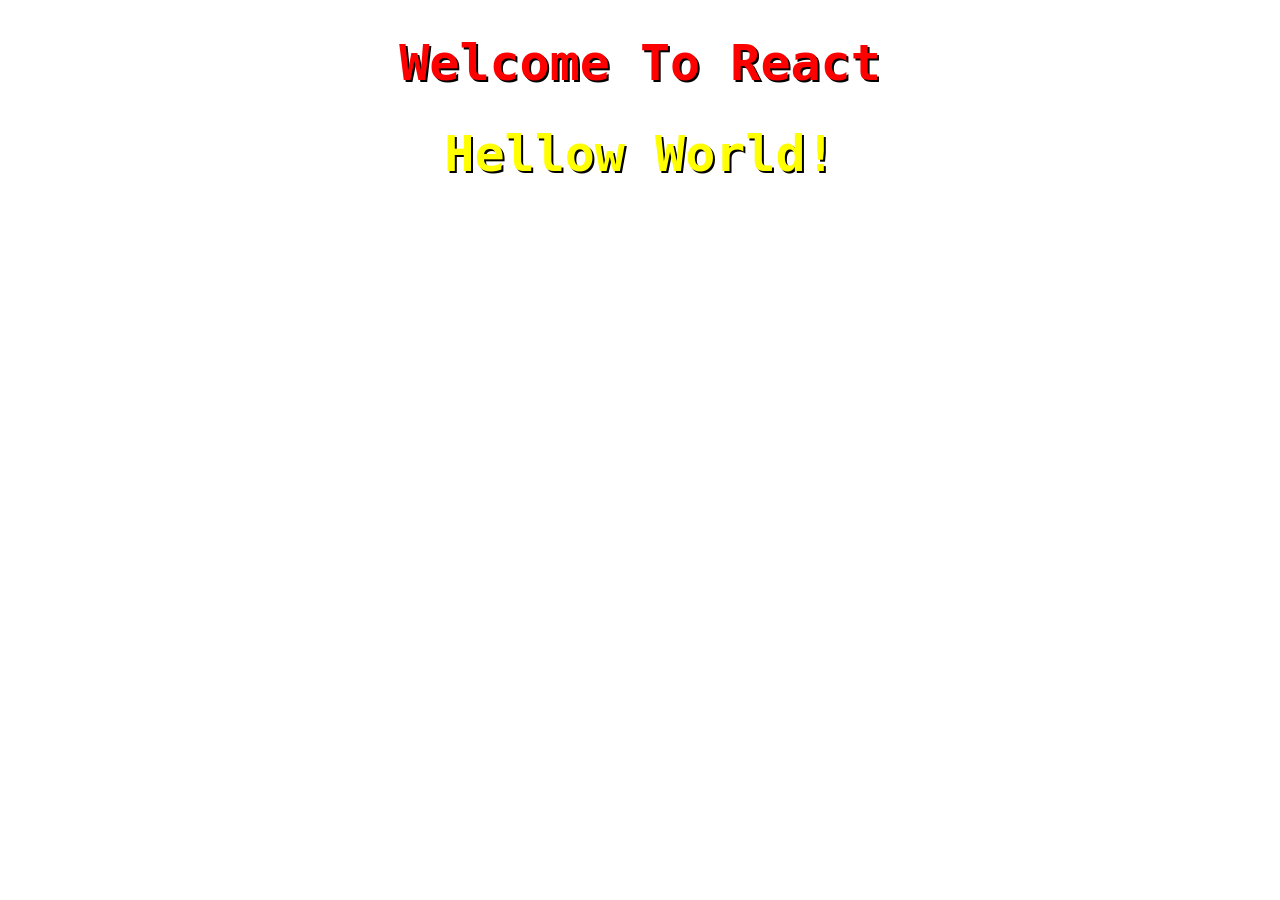
<file: React Work/index.html>
<!DOCTYPE html>
<html lang="en">

<head>
    <meta charset="UTF-8">
    <title>Document</title>
    <script src="react.js"></script>
    <script src="react-dom.js"></script>
    <link rel="stylesheet" href="style.css">
</head>

<body>

    <div id="text">
    </div>
    <div id="text1">
    </div>


</body>
<script src="app.js"></script>

</html>
</file>
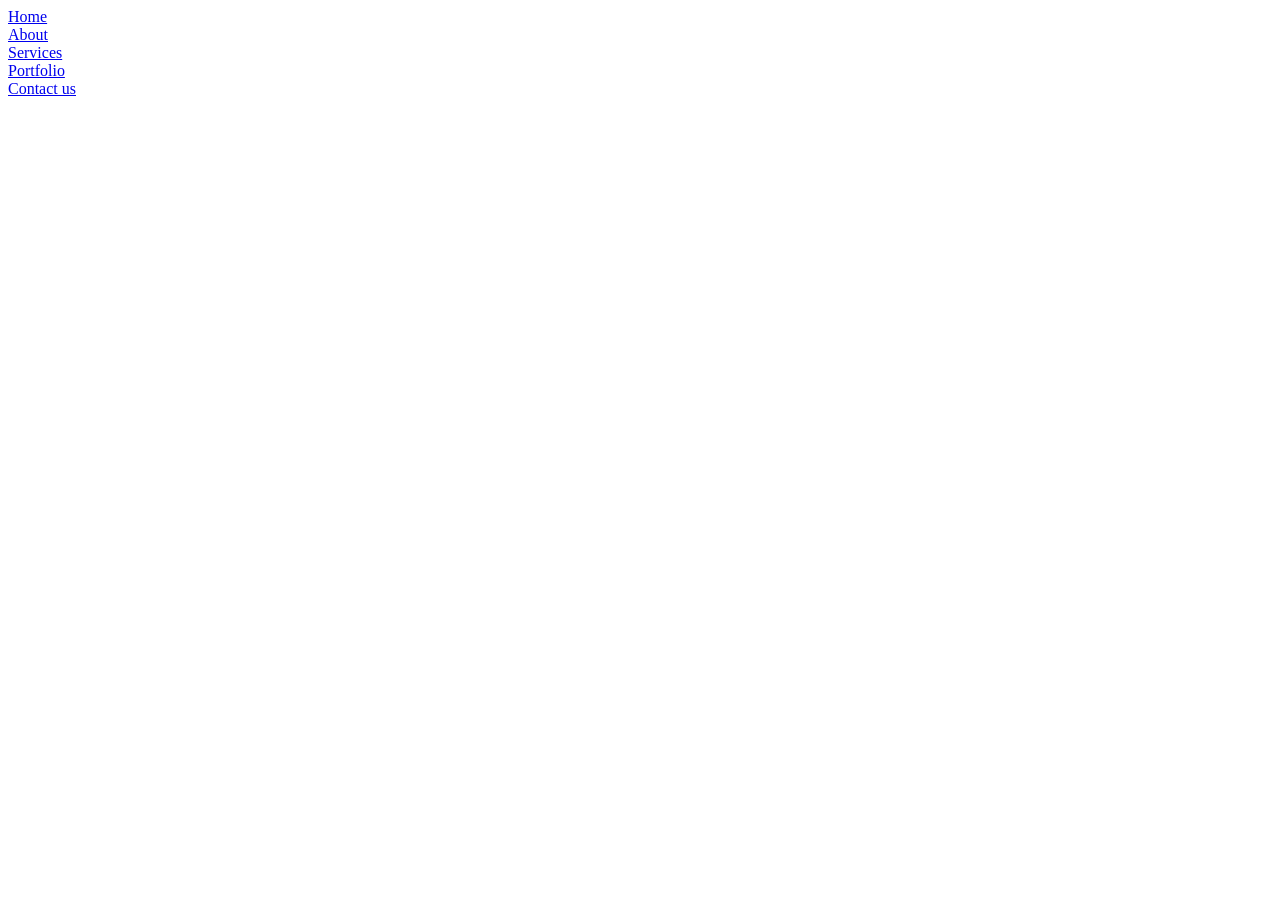
<file: react-master/ch1/menu/index.html>
<!DOCTYPE html>
<html>

  <head>
    <script src="react.js"></script>
    <script src="react-dom.js"></script>
  </head>

  <body>
    <div id="menu"></div>
    <script src="script.js"></script>
  </body>

</html>
</file>
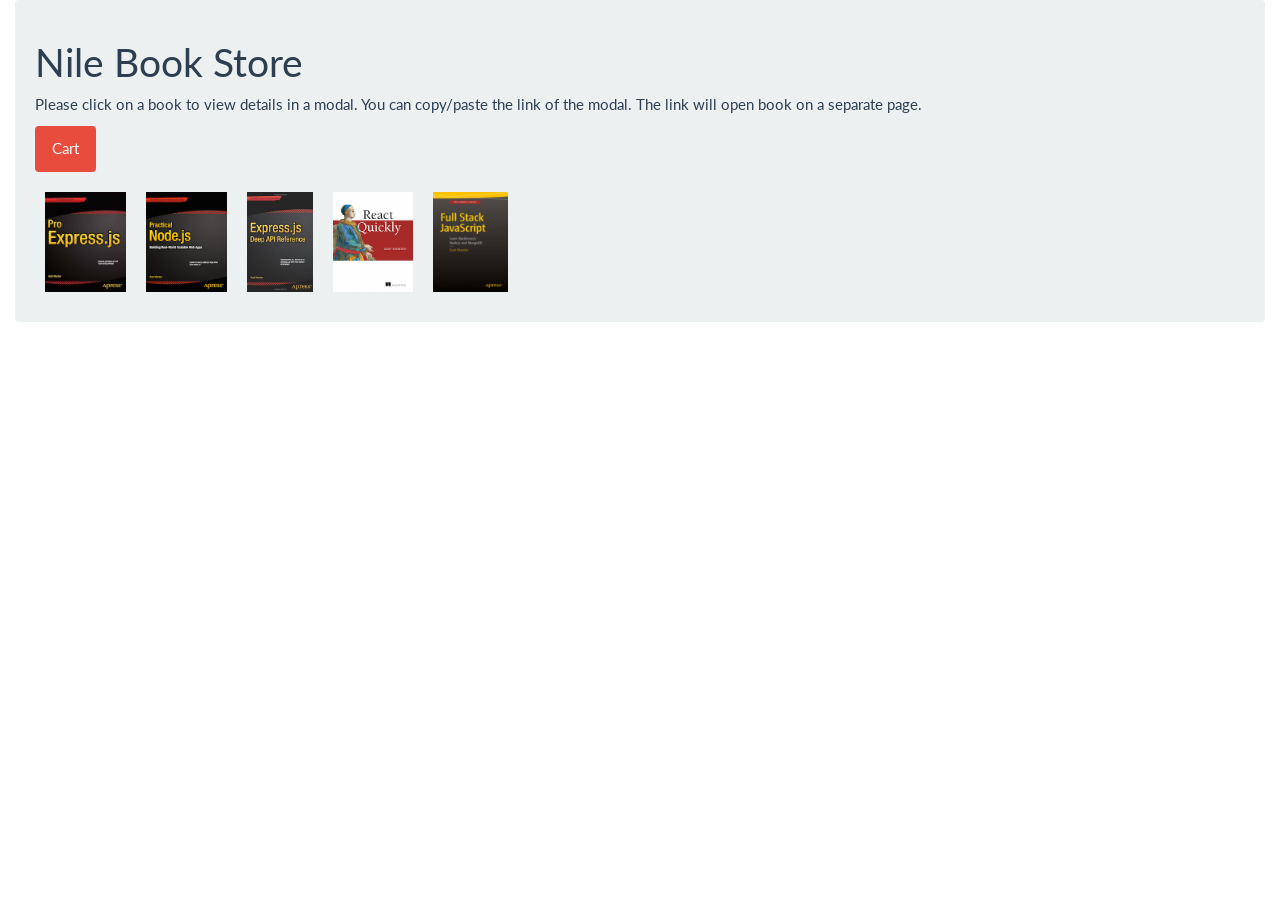
<file: react-master/ch10/nile/index.html>
<!DOCTYPE html>
<html>
  <head>

    <link href="bootstrap.css" type="text/css" rel="stylesheet"/>
  </head>
  <body>
    <div class="container-fluid">
      <div id="content" class=""></div>
    </div>
    <script src="bundle.js"></script>
  </body>
</html>
</file>
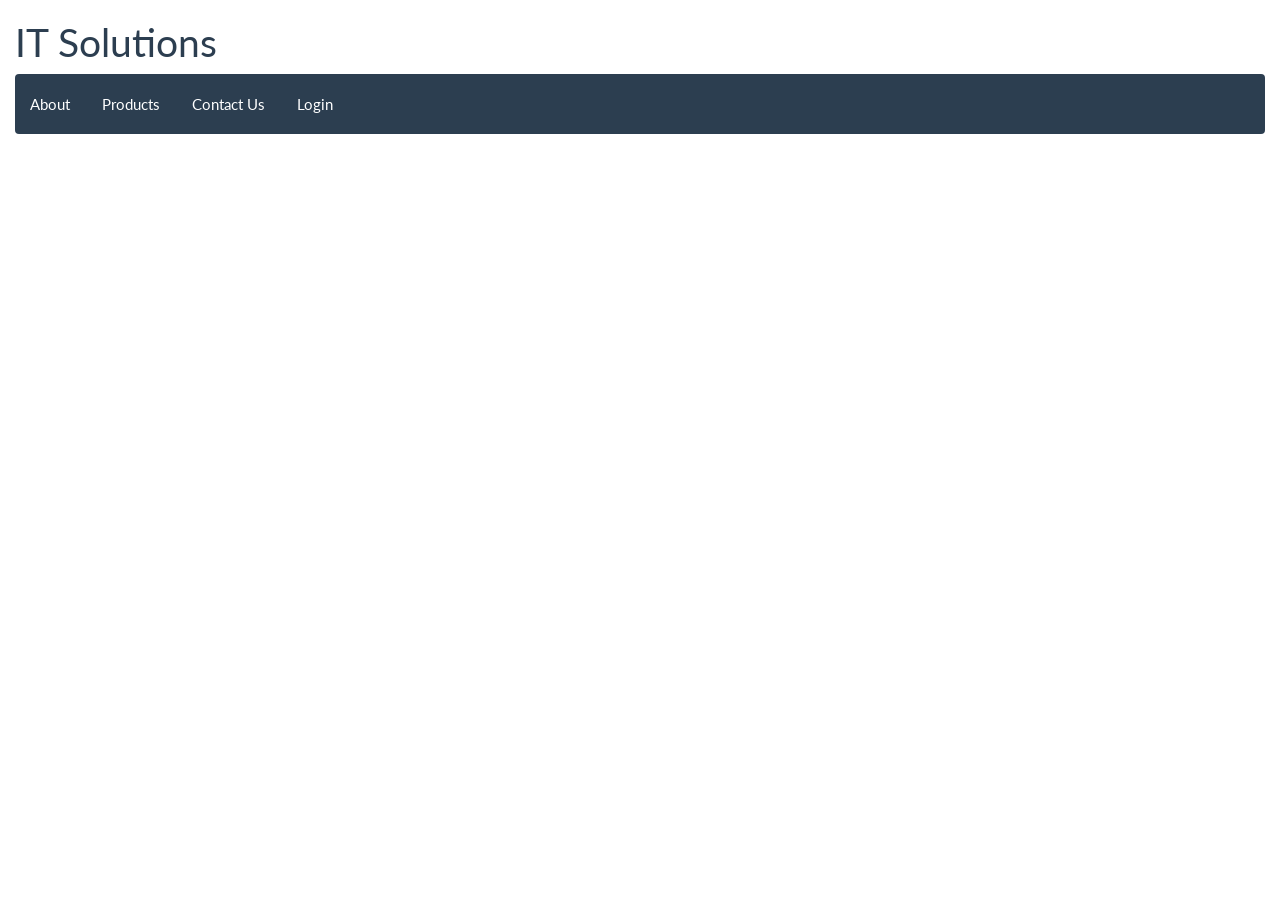
<file: react-master/ch10/router/index.html>
<!DOCTYPE html>
<html>
  <head>
    <script src="react.js"></script>
    <script src="react-dom.js"></script>
    <script src="browser.js"></script>
    <script src="ReactRouter.js"></script>
    <script src="History.js"></script>
    <link href="bootstrap.css" type="text/css" rel="stylesheet"/>
  </head>
  <body>
    <div class="container-fluid ">

      <div id="content" class=""></div>

    </div>

    <script type="text/babel">
      var products = {
        'msdos': 'Microsoft Disk Operating System is an operating system for x86-based personal computers.',
        'win95': 'Windows 95 (codenamed Chicago) is a consumer-oriented operating system developed by Microsoft. Windows 95 merged Microsoft\'s formerly separate MS-DOS and Windows products.',
        'ie5': 'Graphical web browser'
      }
      var Router = window.ReactRouter.Router
      var Route = window.ReactRouter.Route
      var Link = window.ReactRouter.Link
      var IndexLink = window.ReactRouter.IndexLink
      // var history = window.History.createHistory()
      var history = window.History.createHashHistory({
        queryKey: false
      })

      var Login = function(){
        return <div>
          <h3>Login</h3>
          <input type="text" placeholder="email" className="form-control"></input>
          <input type="text" placeholder="password" className="form-control"></input>
          <button className="btn btn-primary">login</button>
        </div>
      }
      var About = function(){
        return <div>Microsoft Corporation is an American multinational technology company headquartered in Redmond, Washington.</div>
      }
      var Products = function(){
        return <div>Products
          <ol>
            <li><Link to="/products/msdos">MS DOS</Link></li>
            <li><Link to="/products/ie5">IE5</Link></li>
            <li><Link to="/products/win95">Windows 95</Link></li>
          </ol>
        </div>
      }
      var Product = function Product (props) {
        return (
          <div>
            <h3>Product ({props.params.id})</h3>
            <p>{products[props.params.id]}</p>
          </div>
        )
      }
      var Contact = function(){
        return <div>
          <h3>Contact Us</h3>
          <input type="text" placeholder="you message" className="form-control"></input>
          <button className="btn btn-primary">send</button>
        </div>
      }
      var App = React.createClass({
        render() {
          return (
            <div>
              <h1>IT Solutions</h1>
              <div className="navbar navbar-default">
                <ul className="nav nav-pills navbar-nav ">
                  <li className={(this.props.history.isActive('/about'))? 'active': ''}><Link to="/about" activeClassName="active">About</Link></li>
                  <li className={(this.props.history.isActive('/products'))? 'active': ''}><Link to="/products" activeClassName="active">Products</Link></li>
                  <li className={(this.props.history.isActive('/contact'))? 'active': ''}><Link to="/contact" activeClassName="active">Contact Us</Link></li>
                  <li><Link to="/login" activeClassName="active">Login</Link></li>
                </ul>
              </div>
              {this.props.children}
            </div>
          )
        }
      })

      ReactDOM.render((
        <Router history={history}>
          <Route path="/" component={App} >
            <Route path="/about" component={About} />
            <Route path="/products" component={Products}/>
            <Route path="/products/:id" component={Product} />
            <Route path="/contact" component={Contact} />
          </Route>
          <Route path="/login" component={Login}/>
        </Router>
      ), document.getElementById('content'))

    </script>

  </body>
</html>
</file>
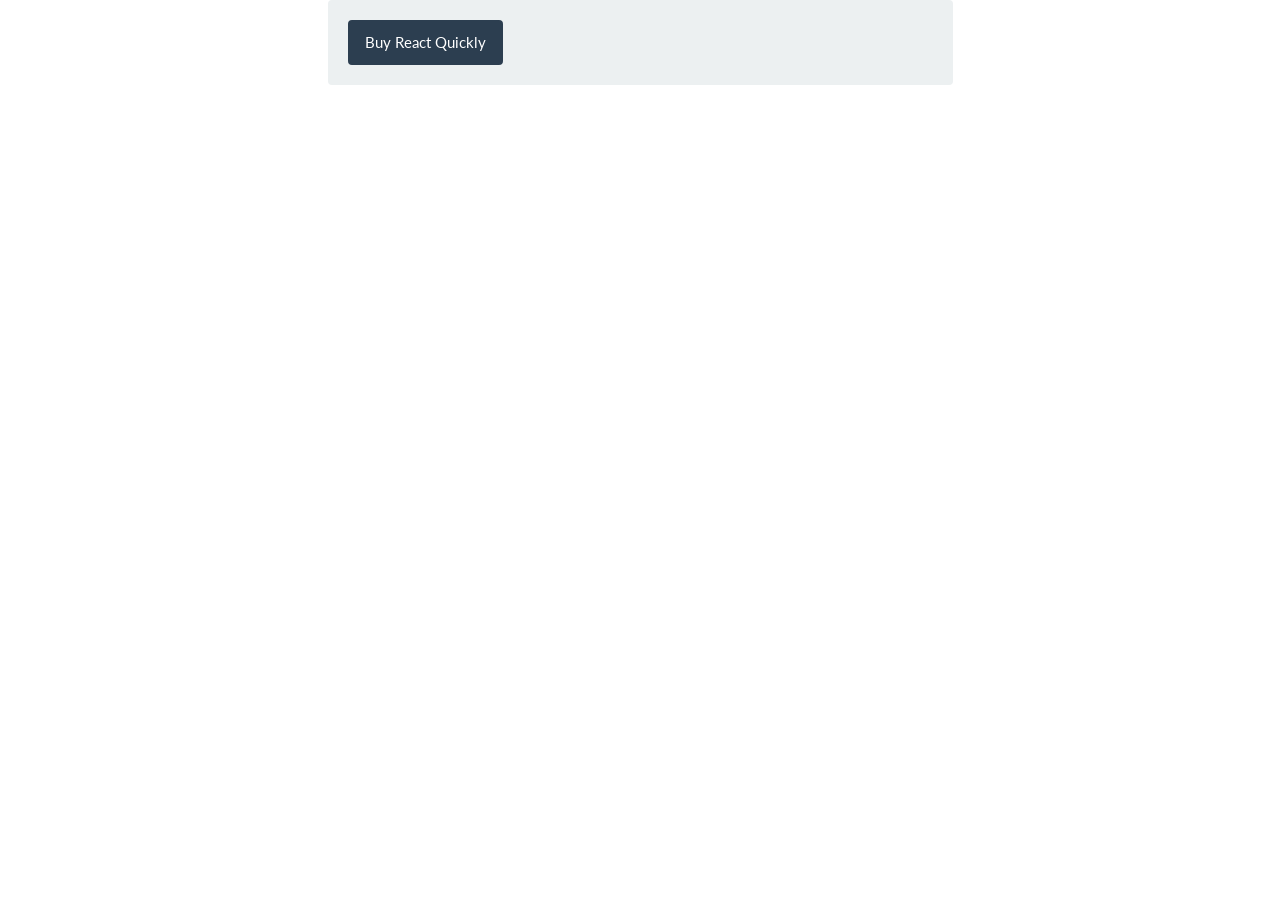
<file: react-master/ch10/stateless/index.html>
<!DOCTYPE html>
<html>
  <head>
    <script src="react.js"></script>
    <script src="react-dom.js"></script>
    <script src="browser.js"></script>
    <link href="bootstrap.css" type="text/css" rel="stylesheet"/>
  </head>
  <body>
    <div class="container-fluid ">
      <div class="col-md-3"></div>
      <div id="content" class="col-md-6 well"></div>
      <div class="col-md-3"></div>
    </div>

    <script type="text/babel">
      function Link (props) {
        return <a href={props.href} target="_blank" className="btn btn-primary">{props.text}</a>
      }
      ReactDOM.render(
        <Link text='Buy React Quickly' href='https://www.manning.com/books/react-quickly'/>,
        document.getElementById('content')
      )
    </script>

  </body>
</html>
</file>
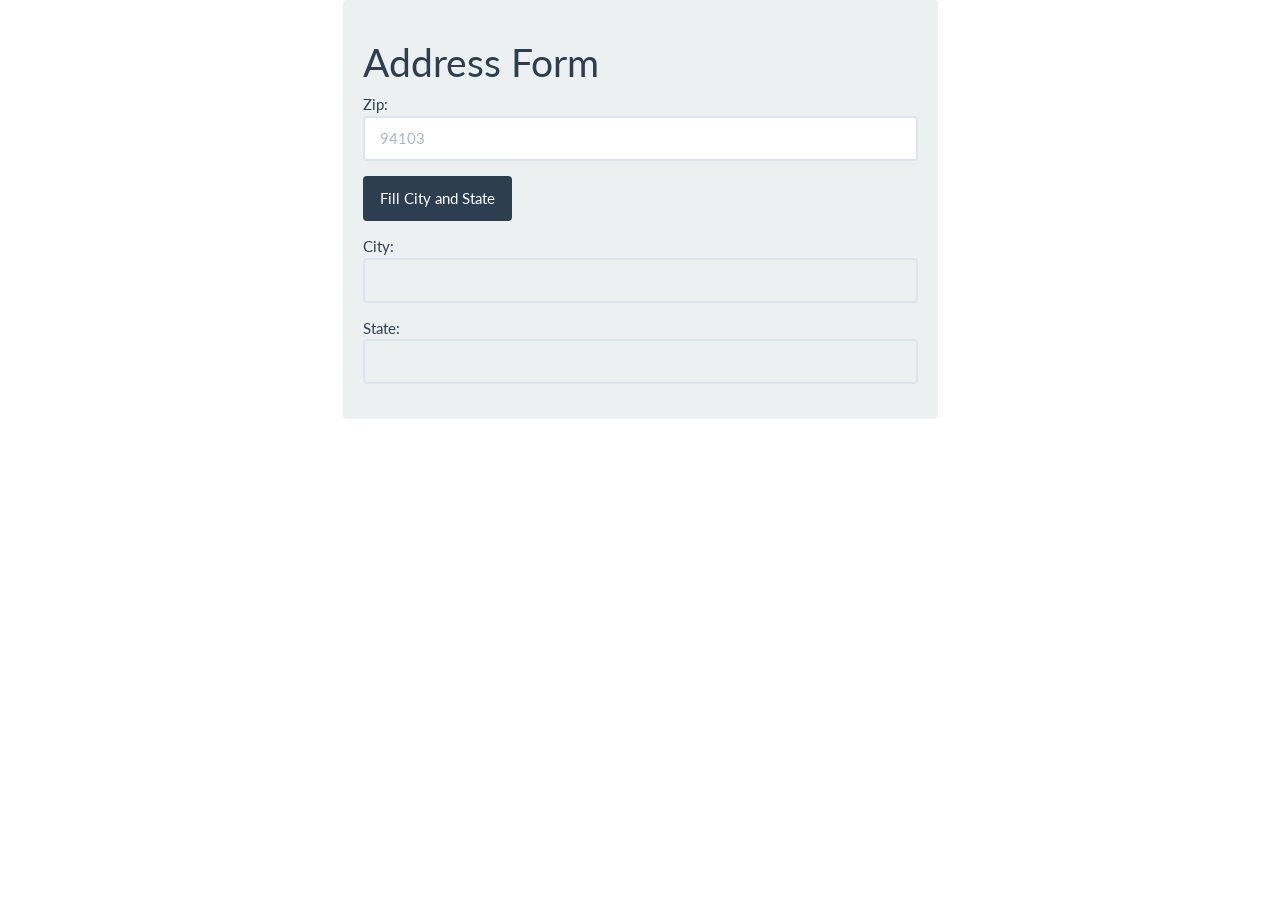
<file: react-master/ch10/zip/index.html>
<!DOCTYPE html>
<html>
  <head>
    <script src="react.js"></script>
    <script src="react-dom.js"></script>
    <script src="browser.js"></script>
    <script src="jquery.js"></script>
    <script src="jquery.ziptastic.js"></script>
    <link href="bootstrap.css" type="text/css" rel="stylesheet"/>
  </head>
  <body>
    <div class="container-fluid">
      <div class="col-md-3"></div>
      <div id="content" class="col-md-6"></div>
      <div class="col-md-3"></div>
    </div>

    <script type="text/babel">
      var Content = React.createClass({
        propTypes: {
          heading: React.PropTypes.string,
          action: React.PropTypes.string
        },
        getDefaultProps: function() {
          return {
            heading: 'Address Form',
            action: 'Submit'
          }
        },
        getInitialState: function() {
          return {
            stateName: '',
            city: '',
            zip: ''
          }
        },
        resolveZip: function(event) {
          var zipNode = this.refs.zip
          $.ziptastic(zipNode.value, function(country, stateName, stateCode, city, zip) {
            this.setState({
              city: city,
              stateName: stateName
            })
          }.bind(this))
        },
        handleTyping: function(event) {
          if (event.target.value.length === 5) {
            this.resolveZip()
          }
          this.setState({zip: event.target.value.replace(/[a-z]/ig, '').substr(0,5)})
        },
        render: function() {
          return (
            <div className="well">
              <h1>{this.props.heading}</h1>
              <div className="form-group">
                Zip: <input ref="zip" className="form-control" type="text" placeholder="94103" onChange={this.handleTyping} value={this.state.zip}/>
              </div>
              <div className="form-group">
                <a className="btn btn-primary" onClick={this.resolveZip}>{this.props.action}</a>
              </div>
              <div className="form-group">
                City: <input type="text" ref="city" className="form-control" disabled="true" value={this.state.city}/>
              </div>
              <div className="form-group">
                State: <input type="text" ref="stateName" className="form-control" disabled="true" value={this.state.stateName}/>
              </div>
            </div>
          )
        }
      })

      ReactDOM.render(
        <Content action="Fill City and State"/>,
        document.getElementById('content')
      )
    </script>
  </body>
</html>
</file>
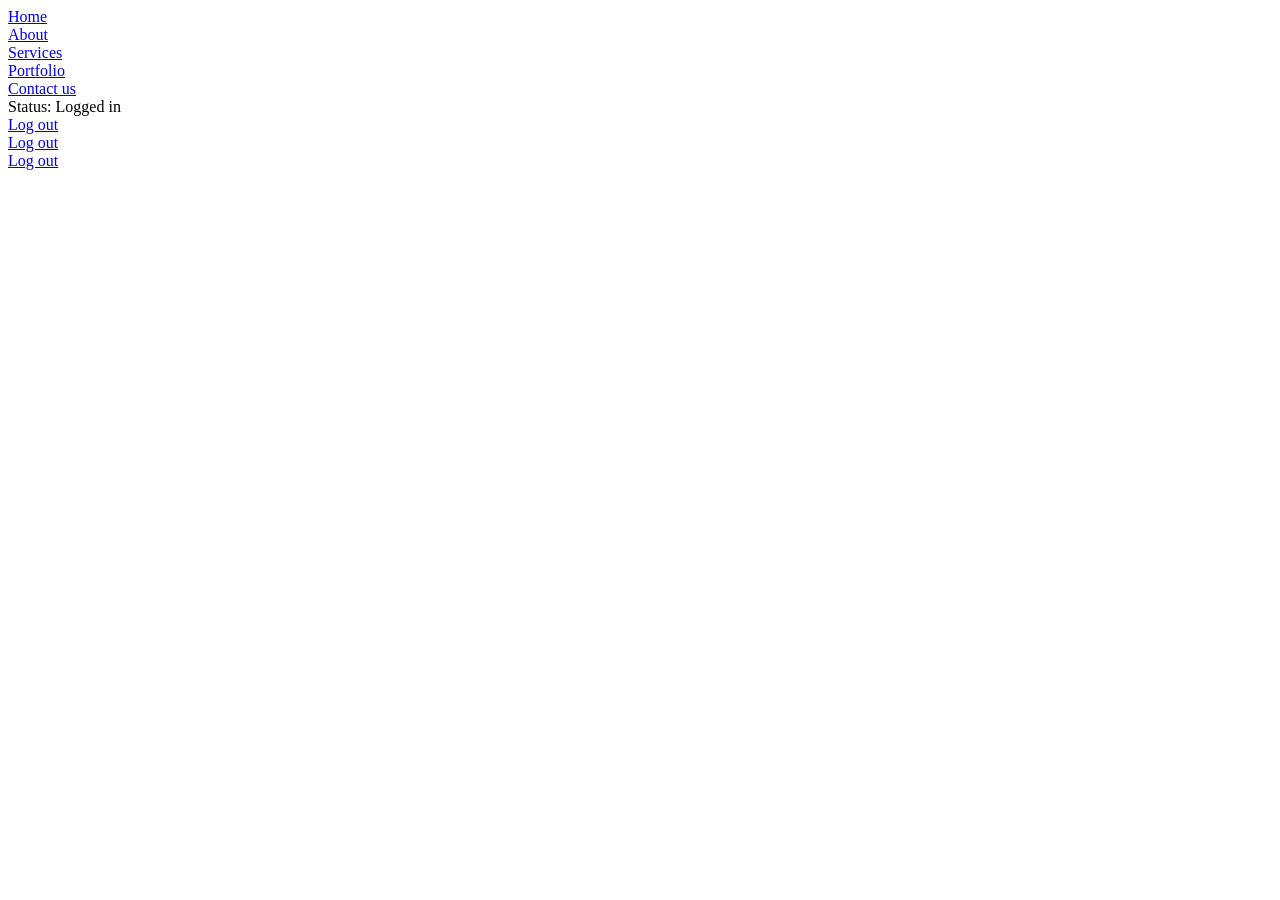
<file: react-master/ch2/menu-if-else/index.html>
<!DOCTYPE html>
<html>

  <head>
    <script src="react.js"></script>
    <script src="react-dom.js"></script>
    <script src="browser.js"></script>
    <!-- <script src="JSXTransformer"></script> -->
  </head>

  <body>
    <div id="menu"></div>
    <script src="script.jsx" type="text/babel"></script>
  </body>

</html>
</file>
<file: React Work/style.css>
.head {
    color: red;
    font-family: monospace;
    font-size: 50px;
    text-align: center;
    text-shadow: 2px 2px 0px black;
}

.head1 {
    color: yellow;
    font-family: monospace;
    font-size: 50px;
    text-align: center;
    text-shadow: 2px 2px 0px black;
}
</file>
